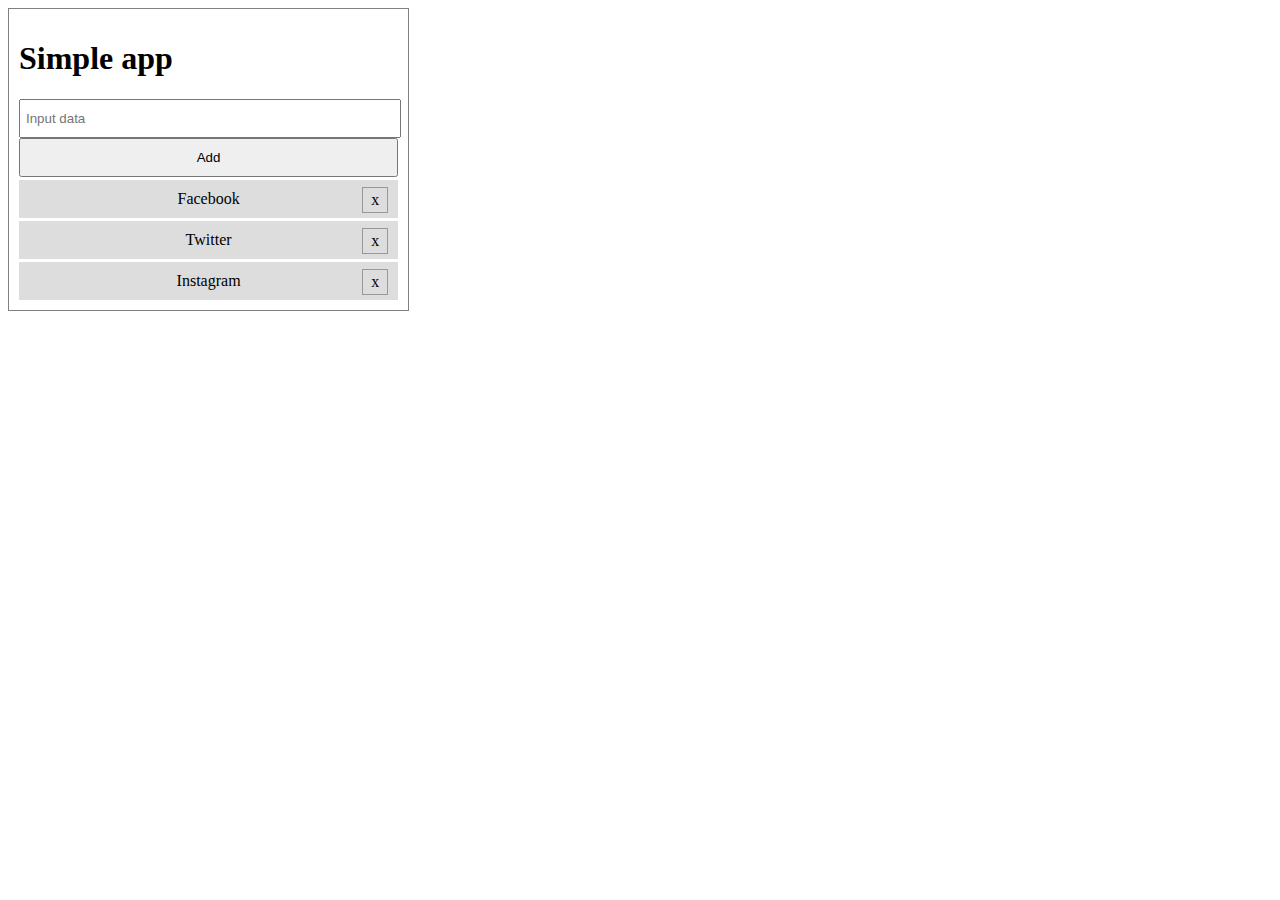
<file: typescript/ts_tests/index.html>
<!DOCTYPE html>
<html lang="en">
<head>
    <meta charset="UTF-8">
    <meta name="viewport" content="width=device-width, initial-scale=1.0">
    <meta http-equiv="X-UA-Compatible" content="ie=edge">
    <title>Document</title>
    <link rel="stylesheet" href="style.css">
</head>
<body>
<div class="theForm">
    <h1>Simple app</h1>
    <input id="blank_data" placeholder="Input data" type="text"><button onclick="adds();">Add</button>
    <ul id="container">
    </ul>
</div>

<script src="typescript.js"></script>
        
        
        

</body>
</html>
</file>
<file: typescript/ts_tests/style.css>
.theForm {
    width: 30%;
    border: 1px solid gray;
    padding: 10px;
}

input {
    width: 97%;
    padding: 10px 5px;
}

button {
    width: 100%;
    padding: 10px 0px;
}

ul {
    padding: 0px;
    margin: 0px;
    margin-top: 3px;
}

ul li {
    background: #ddd;
    list-style: none;
    margin-top: 3px;
    padding: 10px 5px;
    text-align: center;
}

.active {
    background: orange;
}

#aList {
    position: relative;
    background: #ddd;
}

.goRight {
    position: absolute;
    right: 10px;
    cursor: pointer;
    top: 20%;
    padding: 3px 8px; 
    border: 1px solid #999;
}
</file>
